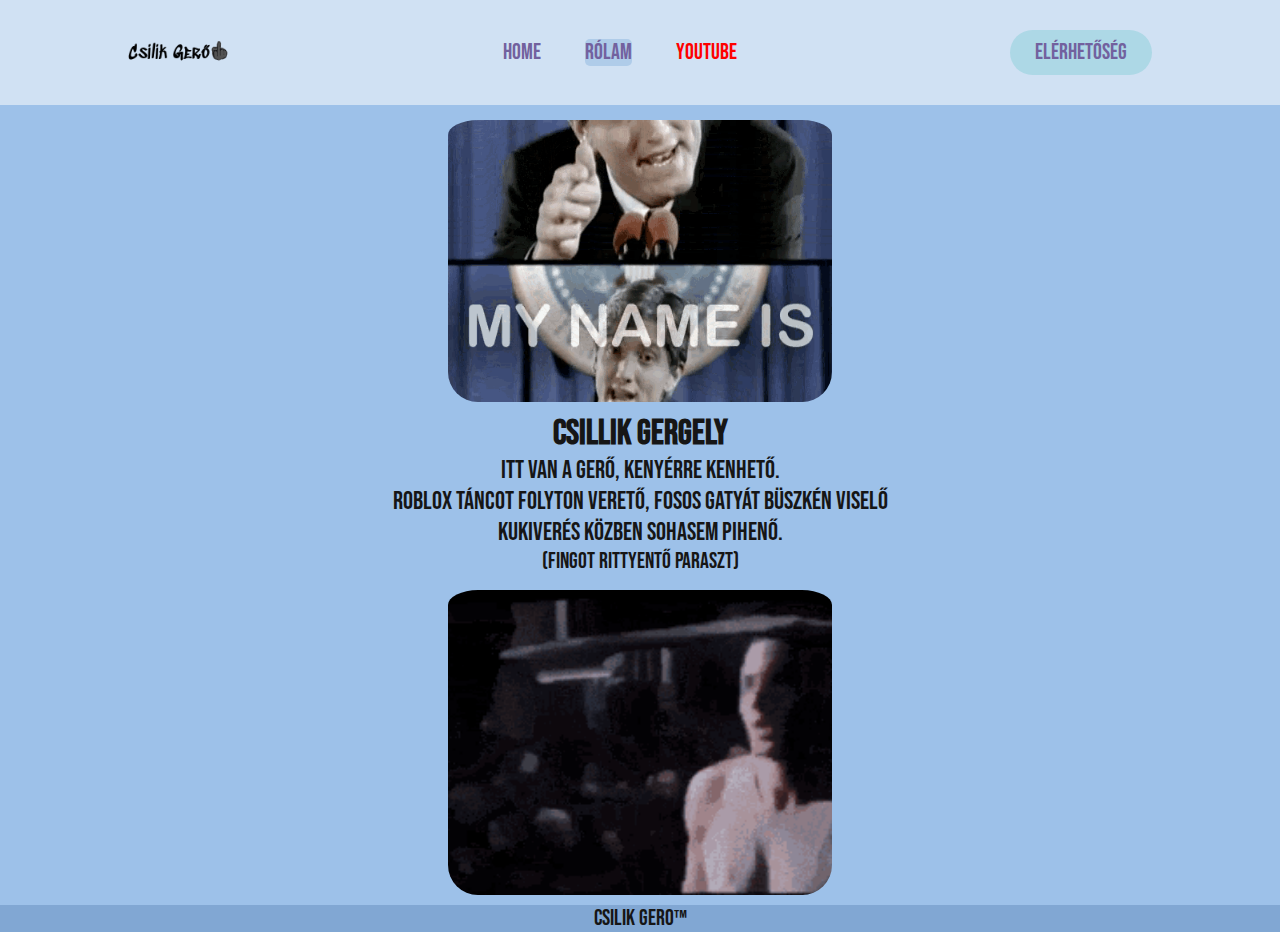
<file: rolam.html>
<!DOCTYPE html>
<html lang="hu">

<head>
    <meta charset="UTF-8">
    <meta http-equiv="X-UA-Compatible" content="IE=edge">
    <meta name="viewport" content="width=device-width, initial-scale=1.0">
    <link rel="stylesheet" href="style.css" />
    <title>Gerő</title>
</head>

<body style="background-color:rgb(208, 225, 243);">
    
    <header>
        <img class="logo" src="image/logo.png" alt="Logo" style="width:10% ; height:10% ;">
        <nav>
            <ul class="nav__links">
                <li><a href="index.html">Home</a></li>
                <li><a href="rolam.html" style="background-color:rgb(175, 204, 233); border-radius: 5px;">Rólam</a></li>
                <li><a href="https://www.youtube.com/channel/UCOPjbQt3G1OEfIT_IUyTsIw" style="color: red;">YouTube</a></li>
            </ul>
        </nav>
        <a class="cta" href=""><button>Elérhetőség</button></a>
    </header>
   
    <div>
        
        <img src="my-name-is-eminem.gif" alt="My name is gif" srcset="" class="gif">
        
        
        <h1 style="text-align:center ;">Csillik Gergely</h1>
        
        
        <p class="rolamtext" style="text-align:center ;">Itt van a Gerő, kenyérre kenhető. <br>
            Roblox táncot folyton verető, fosos gatyát büszkén viselő</p>
        <p class="rolamtext" style="text-align:center ;">Kukiverés közben sohasem pihenő.</p>

        <div class="fade-in-text"><p style="text-align:center ;">(Fingot rittyentő paraszt)</p></div>
        
        <img src="eminem-rappin-eminem.gif" alt="My name is gif" srcset="" class="gif">

        <footer id="footer">
            <p style="text-align:center ;">Csilik Gero™</p>
        </footer>
    </div>
</body>

</html>
</file>
<file: style.css>
@import url('https://fonts.googleapis.com/css2?family=Bebas+Neue&display=swap');

* {
    box-sizing: border-box;
    margin: 0%;
    padding: 0%;
}

li,
a,
button {
    font-family: 'Bebas Neue', cursive;
    font-weight: 400;
    font-size: 22px;
    color: #72619e;
    text-decoration: none;


}

header {
    display: flex;
    justify-content: space-between;
    align-items: center;
    padding: 30px 10%;
}

.logo {
    cursor: pointer;
}

.nav__links {
    list-style: none;
}

.nav__links li {
    display: inline-block;
    padding: 0px 20px;
}

.nav_links li a {
    transition: all 0.3s ease 0s;
}

.nav_links li a:hover {
    color: #ad0505;
}

button {
    padding: 9px 25px;
    background-color: rgba(173, 216, 230, 1);
    border: none;
    border-radius: 50px;
    cursor: pointer;
    transition: all 0.3s ease 0s;
}

button:hover {
    background-color: rgba(232, 231, 252, 0.8);

}

h1 {
    color: rgb(22, 22, 22);
    font-size: 35px;
    font-family: 'Bebas Neue', cursive;
}

p {
    color: rgb(22, 22, 22);
    font-size: 22px;
    font-family: 'Bebas Neue', cursive;


}


.rolamtext {
    color: rgb(22, 22, 22);
    font-size: 25px;
    font-family: 'Bebas Neue', cursive;


}

.center {
    display: block;
    margin-left: auto;
    margin-right: auto;
    margin-top: 10px;
    margin-bottom: 15px;
    width: 50%;

}

div {
    background-color: rgb(157, 193, 233);
    ;
}

body::-webkit-scrollbar {
    width: 1em;
}

body::-webkit-scrollbar-track {
    box-shadow: inset 0 0 6px rgba(75, 72, 72, 0.3);
}

body::-webkit-scrollbar-thumb {
    background-color: rgb(85, 105, 136);
    outline: 1px solid rgb(53, 104, 155);
}

.gif {
    display: block;
    margin-left: auto;
    margin-right: auto;
    margin-bottom: 10px;
    width: 30%;
    border-radius: 30px;
    padding-top: 15px;
}

footer {
    left: 0;
    bottom: 0;
    margin-top: 5px;
    width: 100%;
    background-color: rgb(129, 167, 211);
    text-align: center;
}

.hide{
    display: none;
}
.myDIV:hover + .hide {
    display: block;
    color: red;
      
}

.fade-in-text {
    font-family: Arial;
    font-size: 150px;
    animation: fadeIn 30s;
  }

  @keyframes fadeIn {
    0% { opacity: 0; }
    100% { opacity: 1; }
  }
</file>
